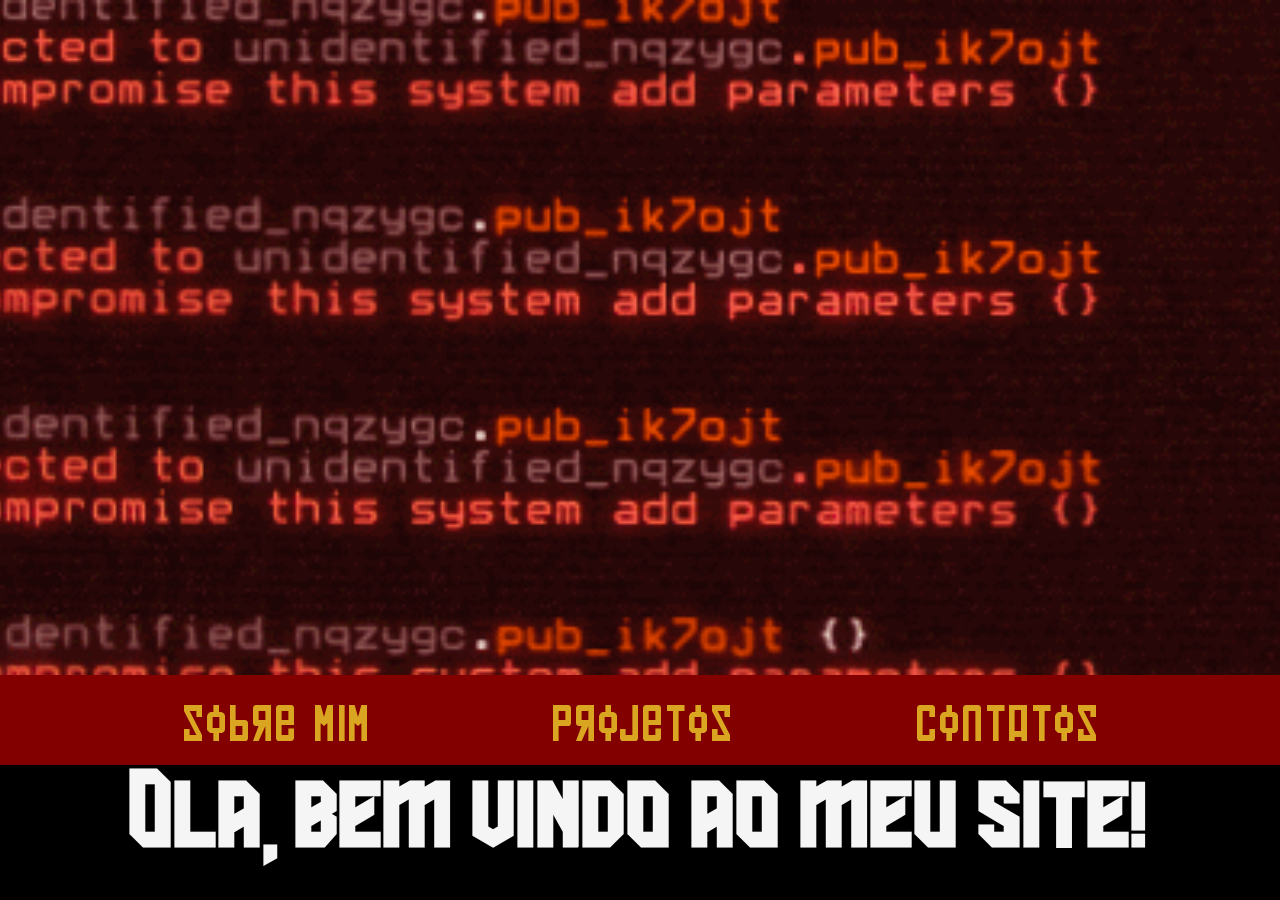
<file: public/index.html>
<!DOCTYPE html>
<html lang="pt-br">
<head>
    <meta charset="UTF-8">
    <meta name="viewport" content="width=device-width, initial-scale=1.0">
    <title>Teste de Pagina</title>
    <link rel="stylesheet" href="style.css">
</head>

<body>
<header>

</header>

<main>
<div class="bar">
    <a href="about.html">Sobre mim</a>
    <a href="projects.html">Projetos</a>
    <a href="info.html">Contatos</a>
</div>

<div class="bulk">
    <h1 style="color: whitesmoke;">Ola, bem vindo ao meu site!</h1>
</div>



<div class="complement"></div>

</main>
<script src="script.js"></script>
</body>

<footer>
</footer>
</html>
</file>
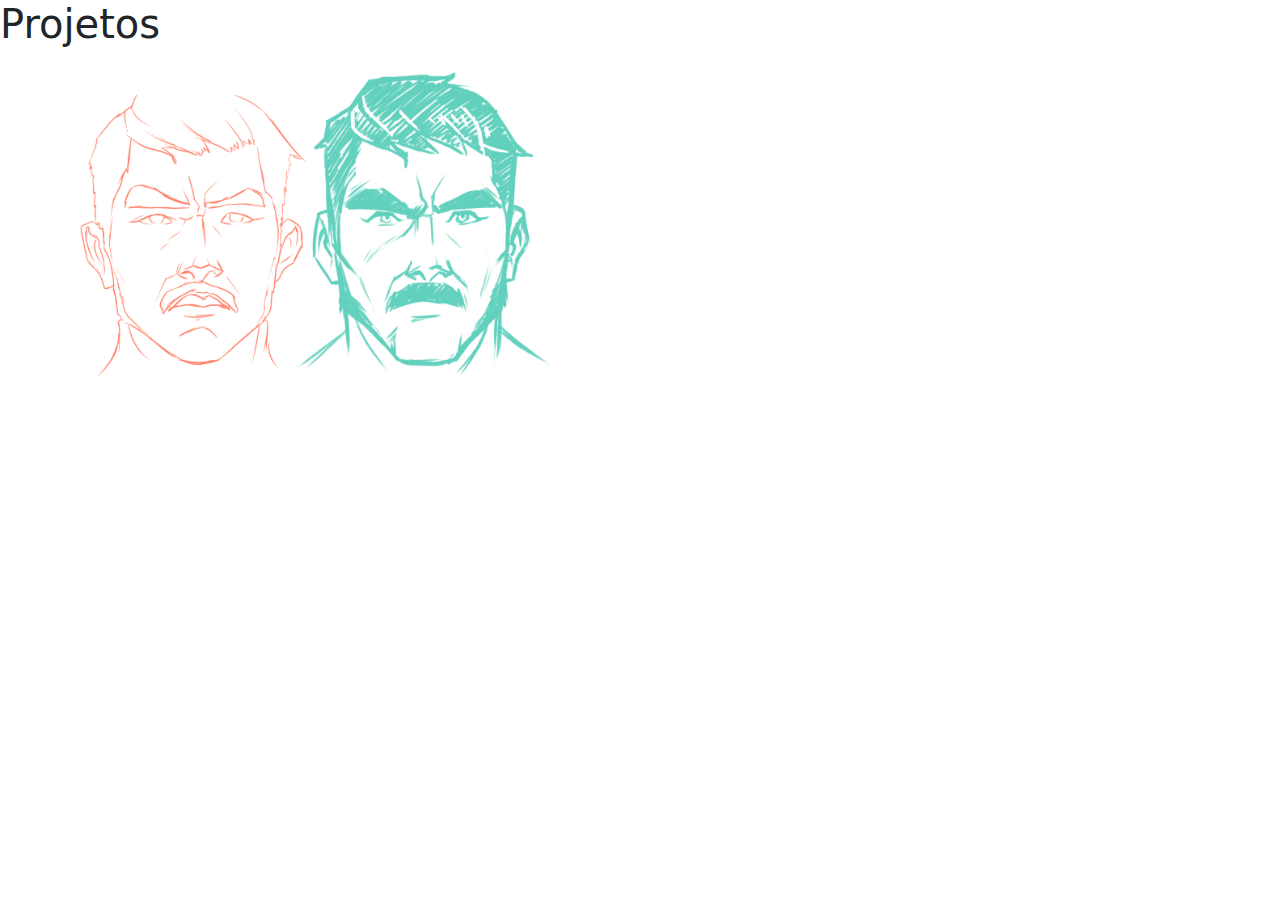
<file: public/projects.html>
<!DOCTYPE html>
<html lang="en">
<head>
    <meta charset="UTF-8">
    <meta name="viewport" content="width=device-width, initial-scale=1.0">
    <title>Document</title>
    <link rel="stylesheet" href="https://cdn.jsdelivr.net/npm/bootstrap@5.3.8/dist/css/bootstrap.min.css">

</head>
<body>
    <h1>Projetos</h1>


<Div>
            <div id="carouselExampleIndicators" class="carousel slide">
    <div class="carousel-indicators">
        <button type="button" data-bs-target="#carouselExampleIndicators" data-bs-slide-to="0" class="active" aria-current="true" aria-label="Slide 1"></button>
        <button type="button" data-bs-target="#carouselExampleIndicators" data-bs-slide-to="1" aria-label="Slide 2"></button>
        <button type="button" data-bs-target="#carouselExampleIndicators" data-bs-slide-to="2" aria-label="Slide 3"></button>
    </div>
    <div class="carousel-inner">
        <div class="carousel-item active">
        <img src="imgs/image.png" class="d-block w-50" alt="...">
        </div>
        <div class="carousel-item">
        <img src="imgs/image2.png" class="d-block w-50" alt="...">
        </div>
        <div class="carousel-item">
        <img src="imgs/Sem_Titulo-1.jpg" class="d-block w-50" alt="...">
        </div>
    </div>
    <button class="carousel-control-prev" type="button" data-bs-target="#carouselExampleIndicators" data-bs-slide="prev">
        <span class="carousel-control-prev-icon" aria-hidden="true"></span>
        <span class="visually-hidden">Previous</span>
    </button>
    <button class="carousel-control-next" type="button" data-bs-target="#carouselExampleIndicators" data-bs-slide="next">
        <span class="carousel-control-next-icon" aria-hidden="true"></span>
        <span class="visually-hidden">Next</span>
    </button>
    </div>
</Div>


    <script src="https://cdn.jsdelivr.net/npm/bootstrap@5.3.8/dist/js/bootstrap.bundle.min.js"></script>
</body>
</html>
</file>
<file: public/style.css>
@font-face {
    font-family: sovietfont ;
    src: url(fonts/Soviet2.ttf);
}

@font-face {
    font-family: boston ;
    src: url(fonts/BOSTON\ CAPS.otf);
}

*{
    padding: 0;
    margin: 0;
    box-sizing: border-box;
}

body {
    margin: 0;
    padding: 0;
    width: 100%;
    height: 100vh;
    background-color: rgb(255, 255, 255);
}

header {
    width: 100%;
    height: 75vh;
    background-image: url("imgs/coding.gif");
    background-position: center;
    background-size: cover;
    background-attachment: fixed;
    background-repeat: no-repeat;
}

.bar{
    width: 100%;
    height: 10vh;
    margin-right: 30px;
    display: flex;
    justify-content: space-evenly;
    background-color: rgb(131, 0, 0);
}

.bar a{
    margin-top: 20px;
    font-size: 50px;
    color: goldenrod;
    text-decoration: none;
    font-family: sovietfont ;
}

.bulk{
    width: 100%;
    height: 15vh;
    background-color: rgb(0, 0, 0);
    display: flex;
    justify-content: center;
    font-size: 50px;
    font-family: boston;
}

footer{
    margin-top: 1000px;
    display: flex;
}
</file>
